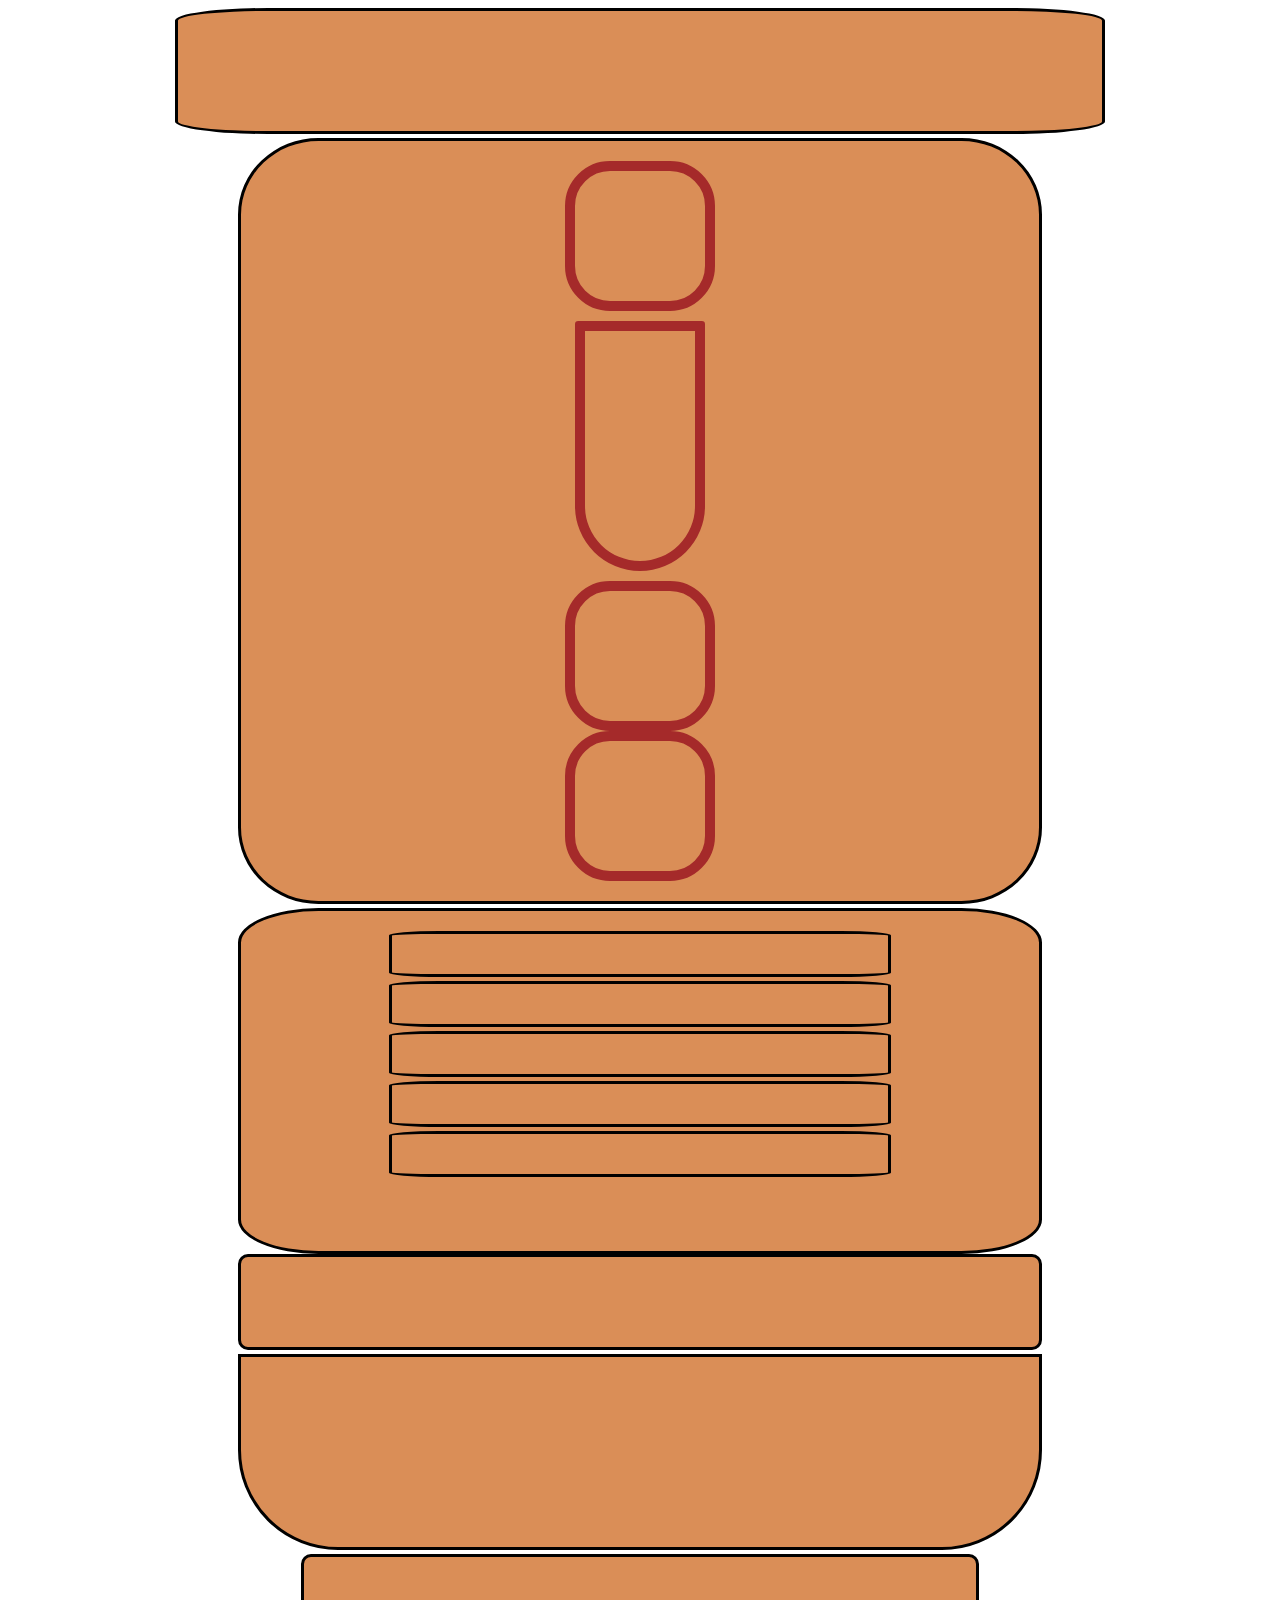
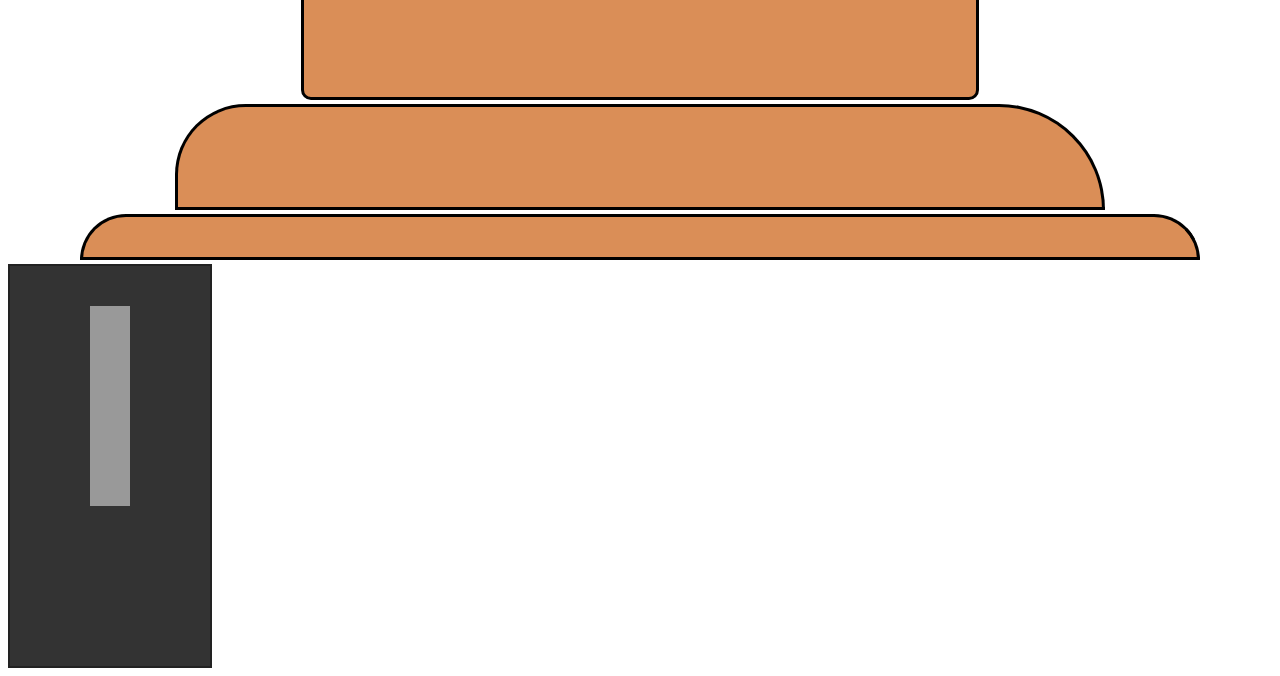
<file: index.html>
<!DOCTYPE html>
<html lang="en">

<head>
    <meta charset="UTF-8">
    <meta name="viewport" content="width=device-width, initial-scale=1.0">
    <title>Monolito de Bennett</title>
    <link rel="stylesheet" href="estilos.css">
    <link href="https://cdn.jsdelivr.net/npm/bootstrap@5.2.3/dist/css/bootstrap.min.css" rel="stylesheet"
        integrity="sha384-rbsA2VBKQhggwzxH7pPCaAqO46MgnOM80zW1RWuH61DGLwZJEdK2Kadq2F9CUG65" crossorigin="anonymous">
</head>

<body>
    <div class="container">
        
        <div class="row">
            <div class="col">
                <center>
                    <div class="container-sm">
                        <div class="row grueso cabeza">
                        </div>
                        <div class="row grueso">
                            <div class="col">
                                <div class="row">
                                    <div class="col"></div>
                                </div>
                                <div class="row">
                                    <div class="col"></div>
                                </div>
                                <div class="row">
                                    <div class="col circle"></div>
                                    <div class="col nariz"></div>
                                    <div class="col circle"></div>
                                </div>
                                <div class="row">
                                    <div class="col"></div>
                                    <div class="col circle"></div>
                                    <div class="col"></div>
                                </div>
                            </div>
                        </div>
                        <div class="row grueso cuerpo">
                            <div class="col">
                                <div class="row grueso"></div>
                                <div class="row grueso"></div>
                                <div class="row"></div>
                                <div class="row grueso"></div>
                            </div>
                            <div class="col"></div>
                            <div class="col"></div>
                            <div class="col"></div>
                            <div class="col ">
                                <div class="row grueso"></div>
                            </div>
                            <div class="col grueso"></div>
                            <div class="col"></div>
                        </div>
                        <div class="row grueso cintura">
                        </div>
                        <div class="row grueso pantorrilla">
                        </div>
                        <div class="row grueso cuadrado">
                        </div>
                        <div class="row grueso pies">
                        </div>
                        <div class="row grueso semicirculo2">
                        </div>
                    </div>
                </center>
                
            </div>
        </div>
    </div>

    <div class="monolith">
        <div class="base"></div>
        <div class="middle"></div>
        <div class="top"></div>
        <div class="shine"></div>
    </div>
    <script src="https://cdn.jsdelivr.net/npm/@popperjs/core@2.11.6/dist/umd/popper.min.js"
        integrity="sha384-oBqDVmMz9ATKxIep9tiCxS/Z9fNfEXiDAYTujMAeBAsjFuCZSmKbSSUnQlmh/jp3"
        crossorigin="anonymous"></script>
    <script src="https://cdn.jsdelivr.net/npm/bootstrap@5.2.3/dist/js/bootstrap.min.js"
        integrity="sha384-cuYeSxntonz0PPNlHhBs68uyIAVpIIOZZ5JqeqvYYIcEL727kskC66kF92t6Xl2V"
        crossorigin="anonymous"></script>
</body>

</html>
</file>
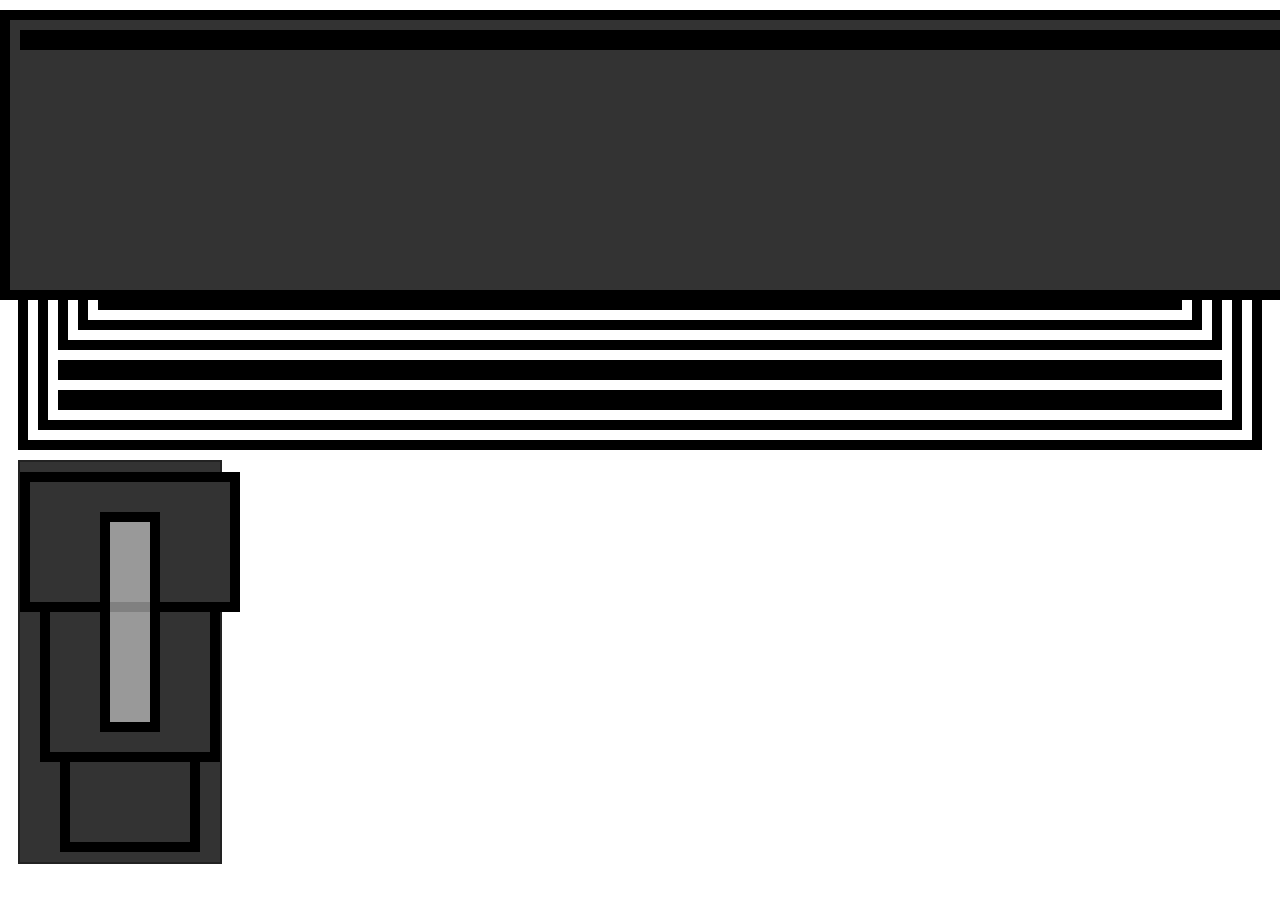
<file: Examen/index.html>
<!DOCTYPE html>
<html lang="en">
<head>
    <meta charset="UTF-8">
    <meta name="viewport" content="width=device-width, initial-scale=1.0">
    <title>Monolito de Bennett</title>
    <link rel="stylesheet" href="estilos.css">
    
</head>
<body>
    <div class="container">

        <div class="row">
            <div class="col">
                <div class="row top">
                    <div class="col"></div>
                </div>
                <div class="row">
                    <div class="col"></div>
                </div>
                <div class="row">
                    <div class="col"></div>
                    <div class="col"></div>
                    <div class="col"></div>
                </div>
                <div class="row">
                    <div class="col"></div>
                </div>
            </div>
            <div class="col"></div>
            <div class="col"></div>
        </div>
    </div>
    <div class="monolith">
        <div class="top"></div>
        <div class="middle"></div>
        <div class="base"></div>
        
        
        <div class="shine"></div>
    </div>
</body>
</html>
</file>
<file: estilos.css>
/*body {
            display: flex;
            justify-content: center;
            align-items: center;
            height: 100vh;
            margin: 0;
            background-color: #f0f0f0;
        }*/
        .monolith {
            width: 200px;
            height: 400px;
            background-color: #333;
            position: relative;
            border: 2px solid #222;
        }
        .middle {
            width: 80%;
            height: 40%;
            background-color: #333;
            position: absolute;
            top: 50%;
            left: 50%;
            transform: translate(-50%, -50%);
            z-index: 2;
        }
        .top {
            width: 100%;
            height: 30%;
            background-color: #333;
            position: absolute;
            top: 0;
            left: 50%;
            transform: translateX(-50%);
            z-index: 3;
        }
        .shine {
            width: 20%;
            height: 50%;
            background-color: rgba(255, 255, 255, 0.5);
            position: absolute;
            top: 10%;
            left: 50%;
            transform: translateX(-50%);
            z-index: 4;
        }
        .grueso{
            border: 50px;
            border-style: solid;
            border-color: black;
            padding: 20px;
            background: rgb(218, 142, 87);
            border-radius: 10%;
            width:60%; display:inline-block; border:solid;
            
        }
        .circle {
            border:10px;
            border-color: brown;
            border-style: solid;
            background: rgb(218, 142, 87);
            border-radius: 30%;
            width: 70px;
            height: 70px;
            padding: 30px;
            /*border-bottom: 10px;
            border-bottom-style: solid;
            border-bottom-color: white;*/
        }
        .cuerpo {

            width: 60%;
            height: 300px;
        }
        
        .semicirculo2{
            width: 85%;
            border-radius: 100px 100px 0 0;
        }
        .pantorrilla{
            width: 60%;
            height: 150px;
            border-radius: 0 0 100px 100px;
        }
        .pies{
            width: 70%;
            height: 60px;
            border-radius: 100px 150px 0 0;
        }
        .cuadrado{
            width: 50%;
            height: 100px;
            border-radius: 10px 10px 10px 10px ;
        }
        .cintura{
            width: 60%;
            height: 50px;
            border-radius: 10px 10px 10px 10px ;
        }
        .nariz{
            margin: 10px;
            border:10px;
            border-color: brown;
            border-style: solid;
            background: rgb(218, 142, 87);
            border-radius: 5px 5px 100px 100px;
            width: 50px;
            height: 170px;
            padding: 30px;

        }
        .cabeza{
            width: 70%;
            height: 80px;
            border-radius: -100px 300px 10px 0;
        }
</file>
<file: Examen/estilos.css>
/*body {
            display: flex;
            justify-content: center;
            align-items: center;
            height: 100vh;
            margin: 0;
            background-color: #f0f0f0;
        }*/
        .monolith {
            width: 200px;
            height: 400px;
            background-color: #333;
            position: relative;
            border: 2px solid #222;
        }
        .base {
            width: 60%;
            height: 30%;
            background-color: #333;
            position: absolute;
            bottom: 0;
            left: 50%;
            transform: translateX(-50%);
            z-index: 1;
        }
        .middle {
            width: 80%;
            height: 40%;
            background-color: #333;
            position: absolute;
            top: 50%;
            left: 50%;
            transform: translate(-50%, -50%);
            z-index: 2;
        }
        .top {
            width: 100%;
            height: 30%;
            background-color: #333;
            position: absolute;
            top: 0;
            left: 50%;
            transform: translateX(-50%);
            z-index: 3;
        }
        .shine {
            width: 20%;
            height: 50%;
            background-color: rgba(255, 255, 255, 0.5);
            position: absolute;
            top: 10%;
            left: 50%;
            transform: translateX(-50%);
            z-index: 4;
        }
        div{
            margin: 10px;
            border: 10px;
            border-style: solid;
        }
</file>
